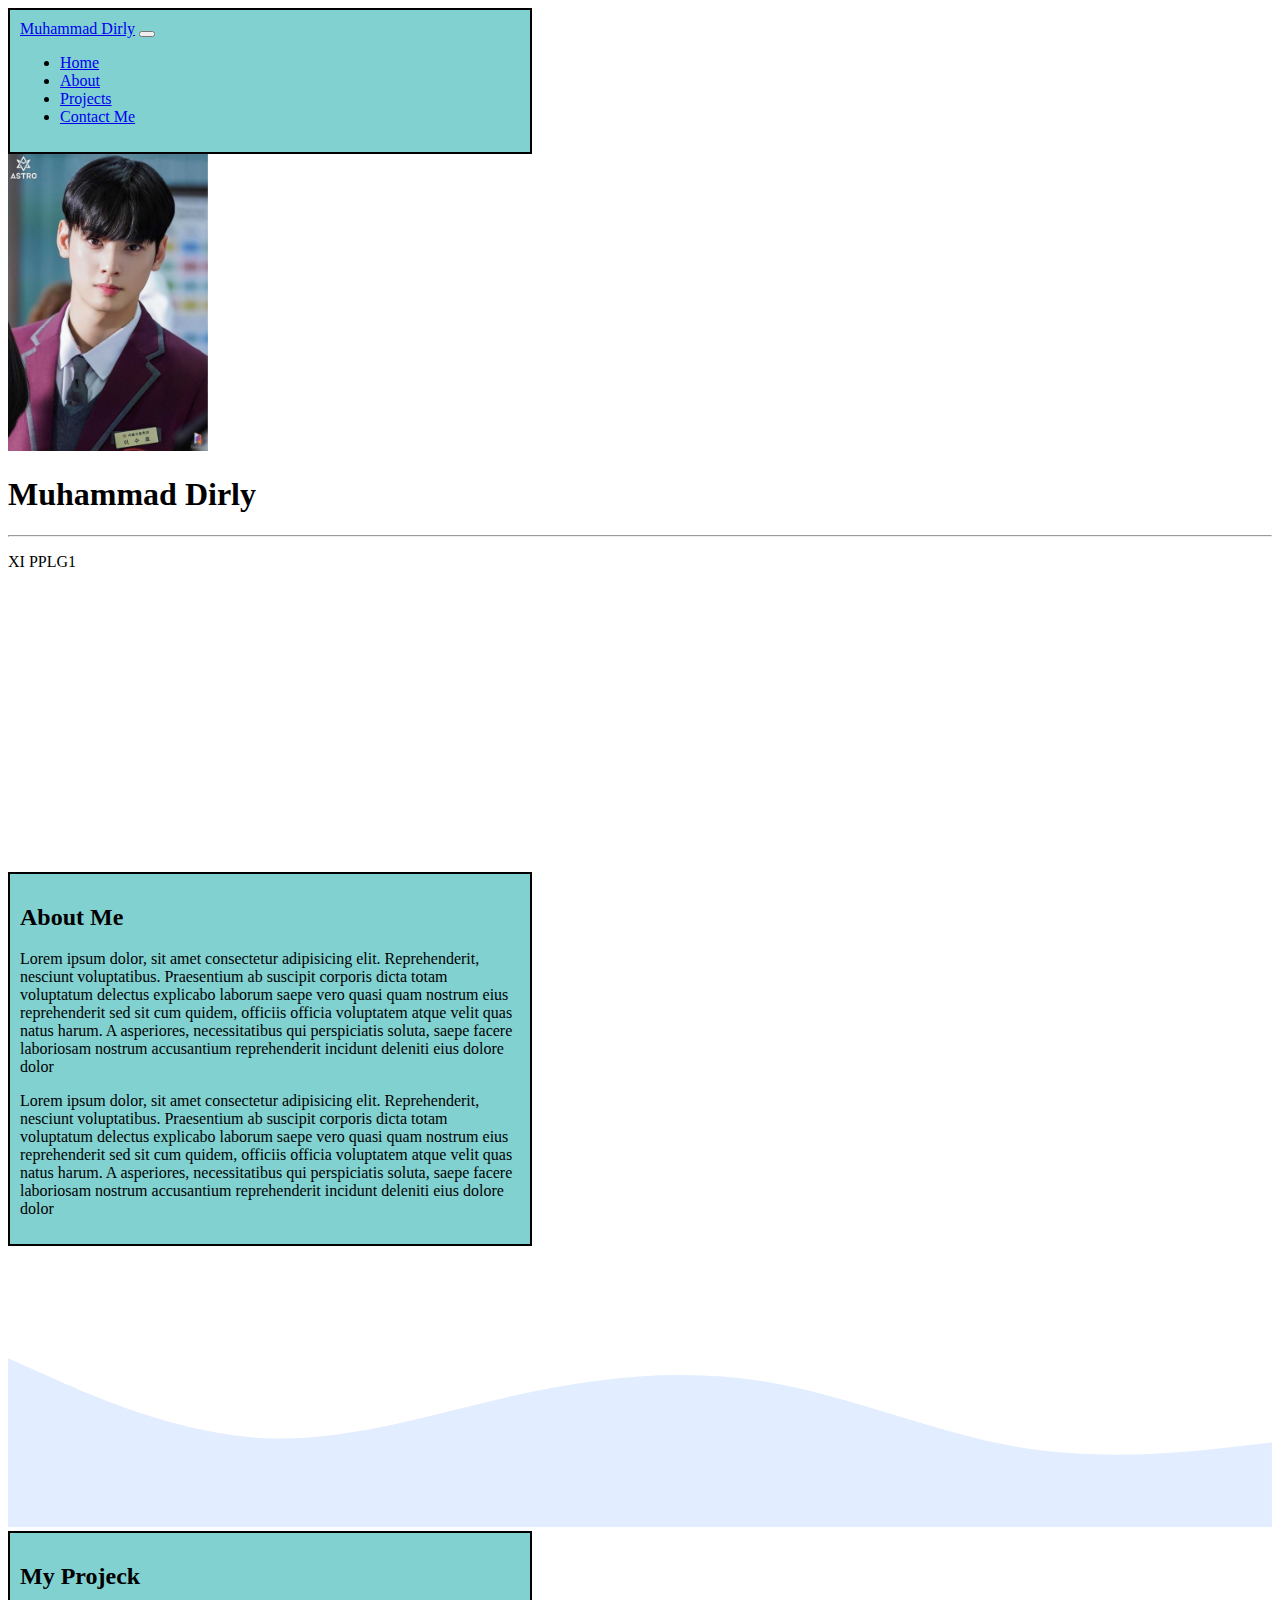
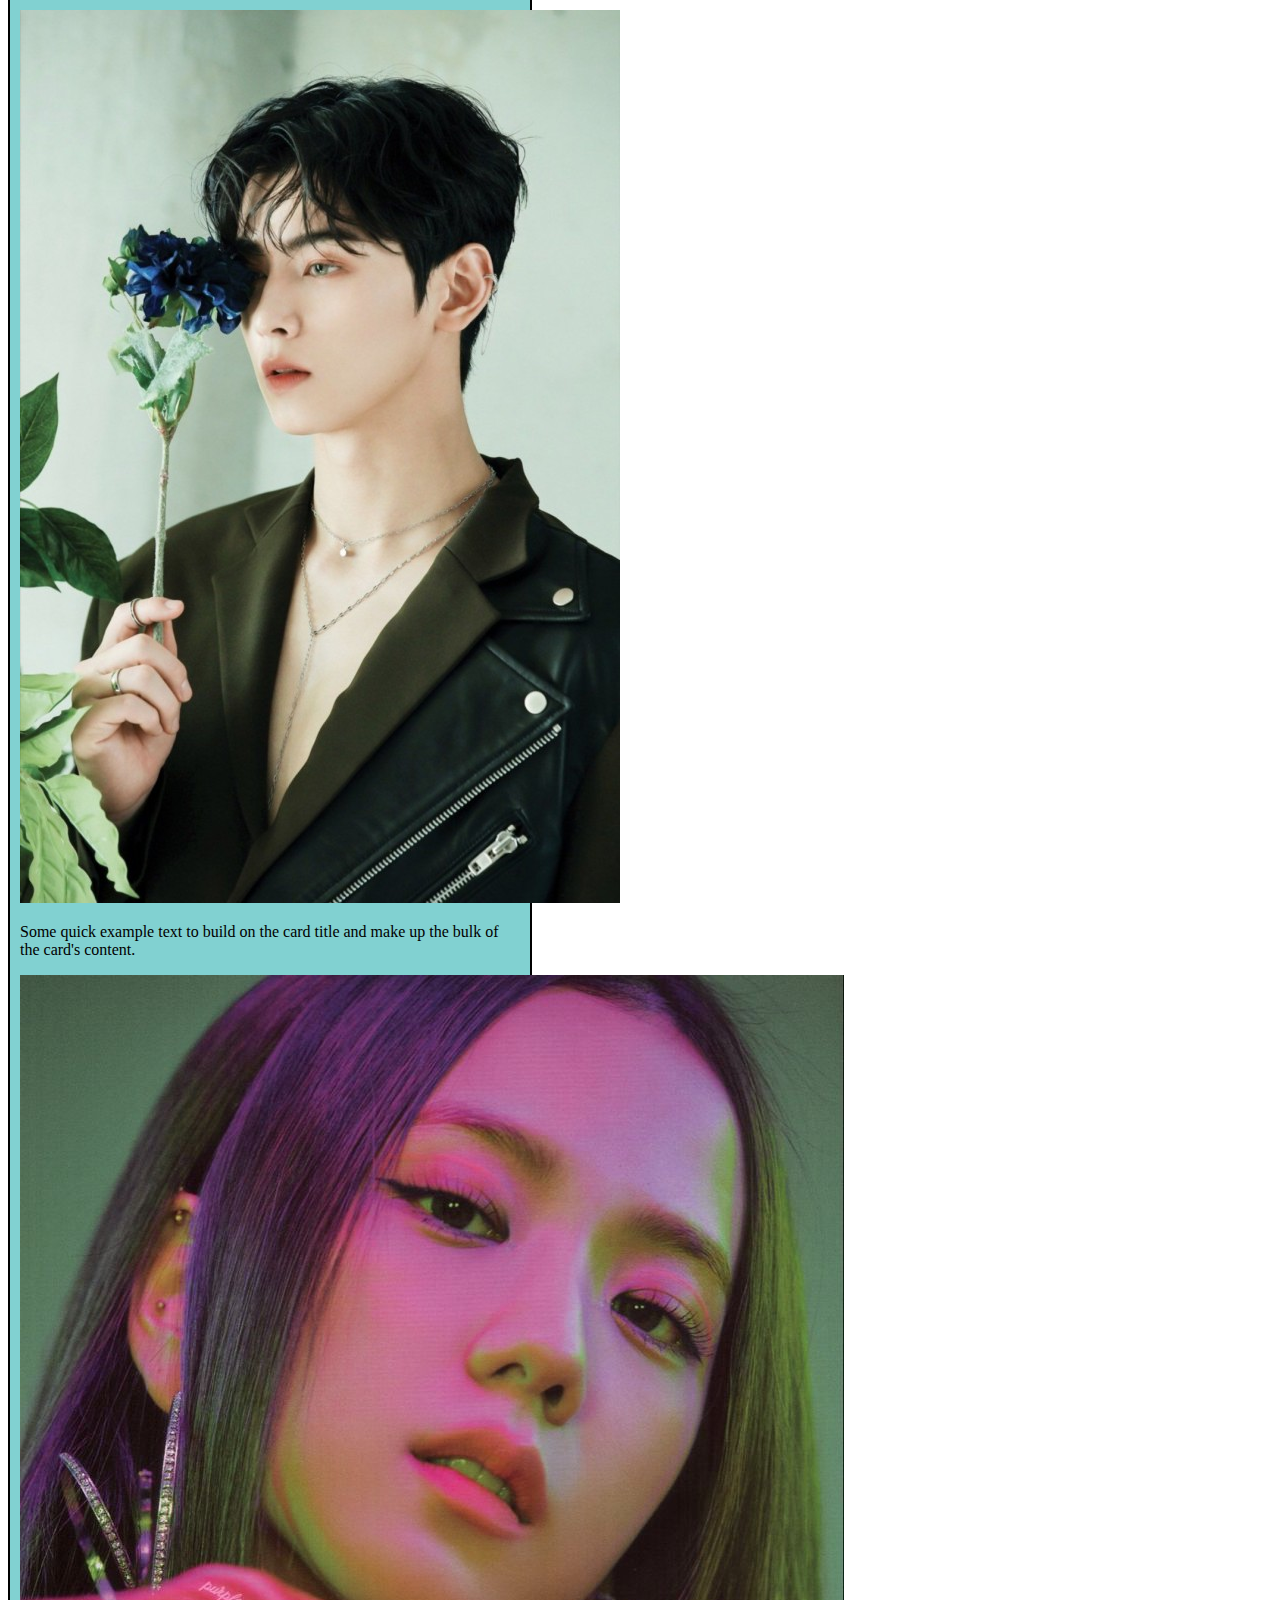
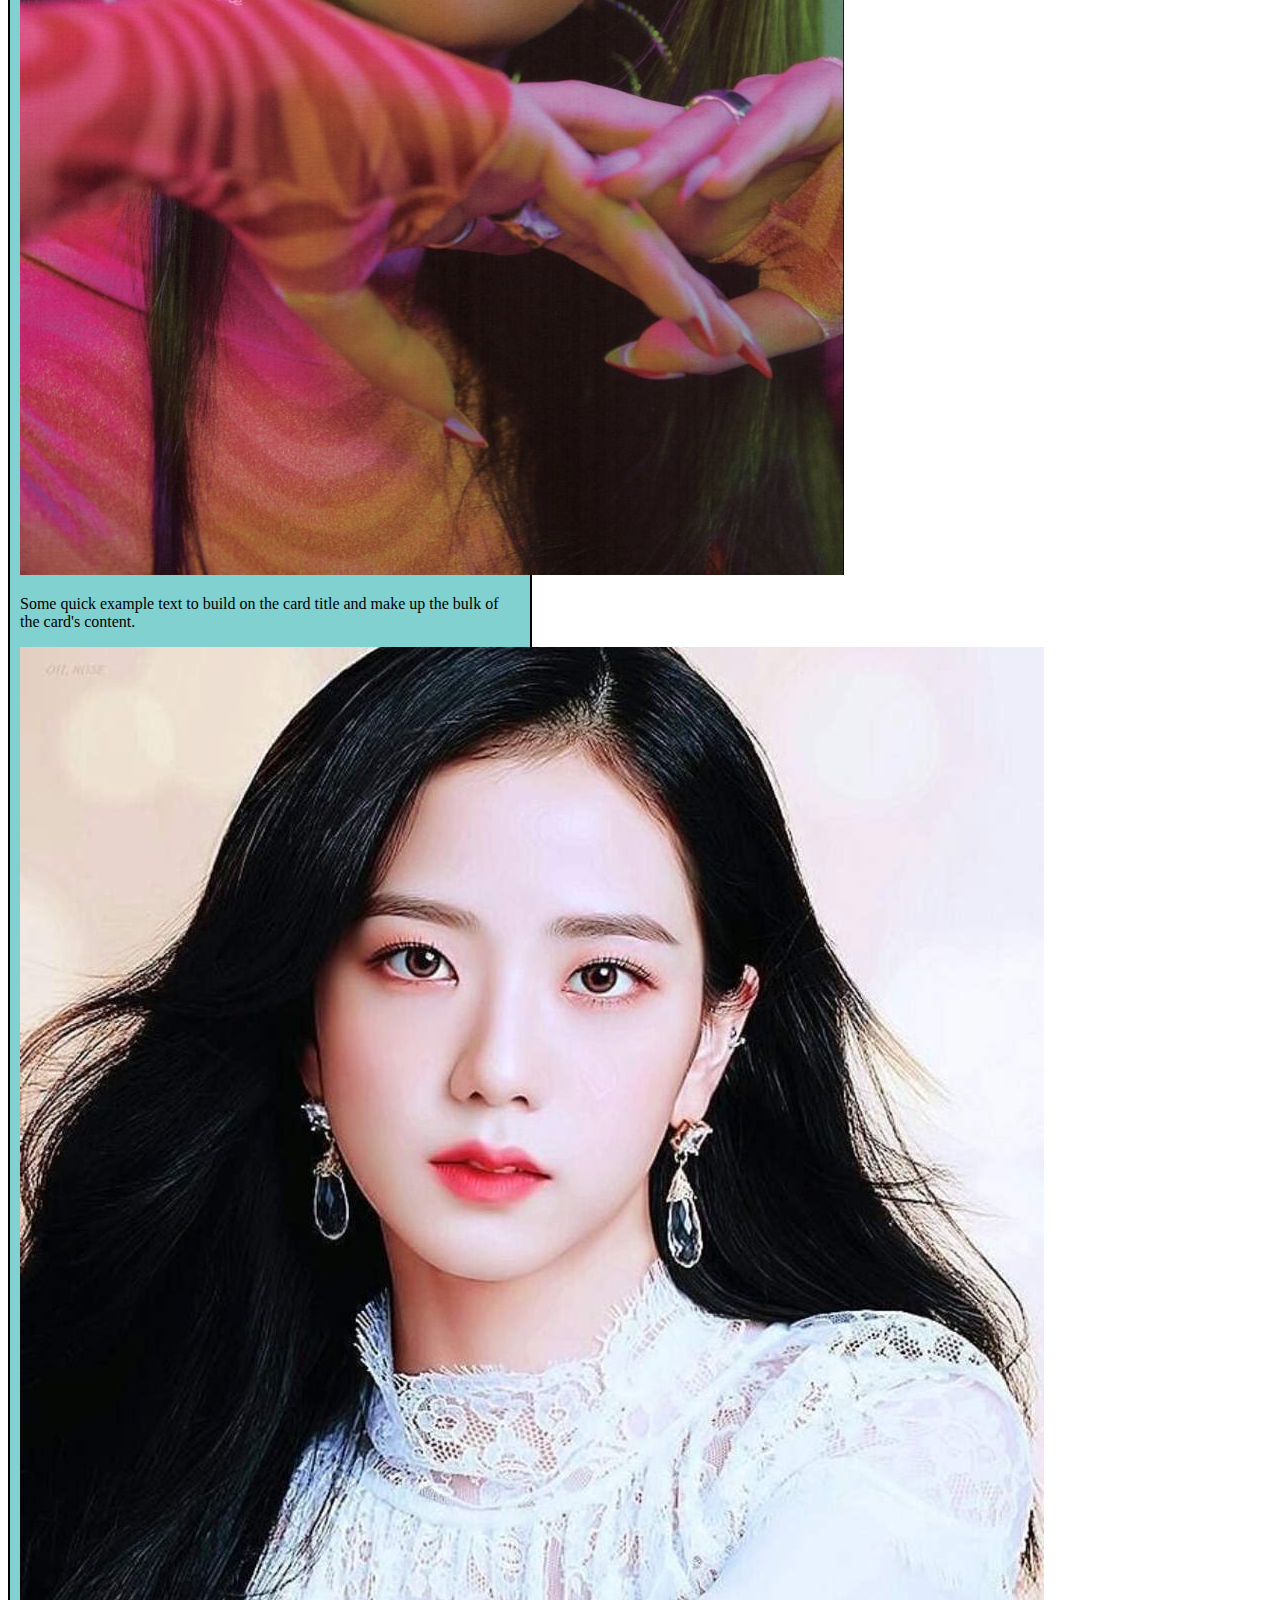
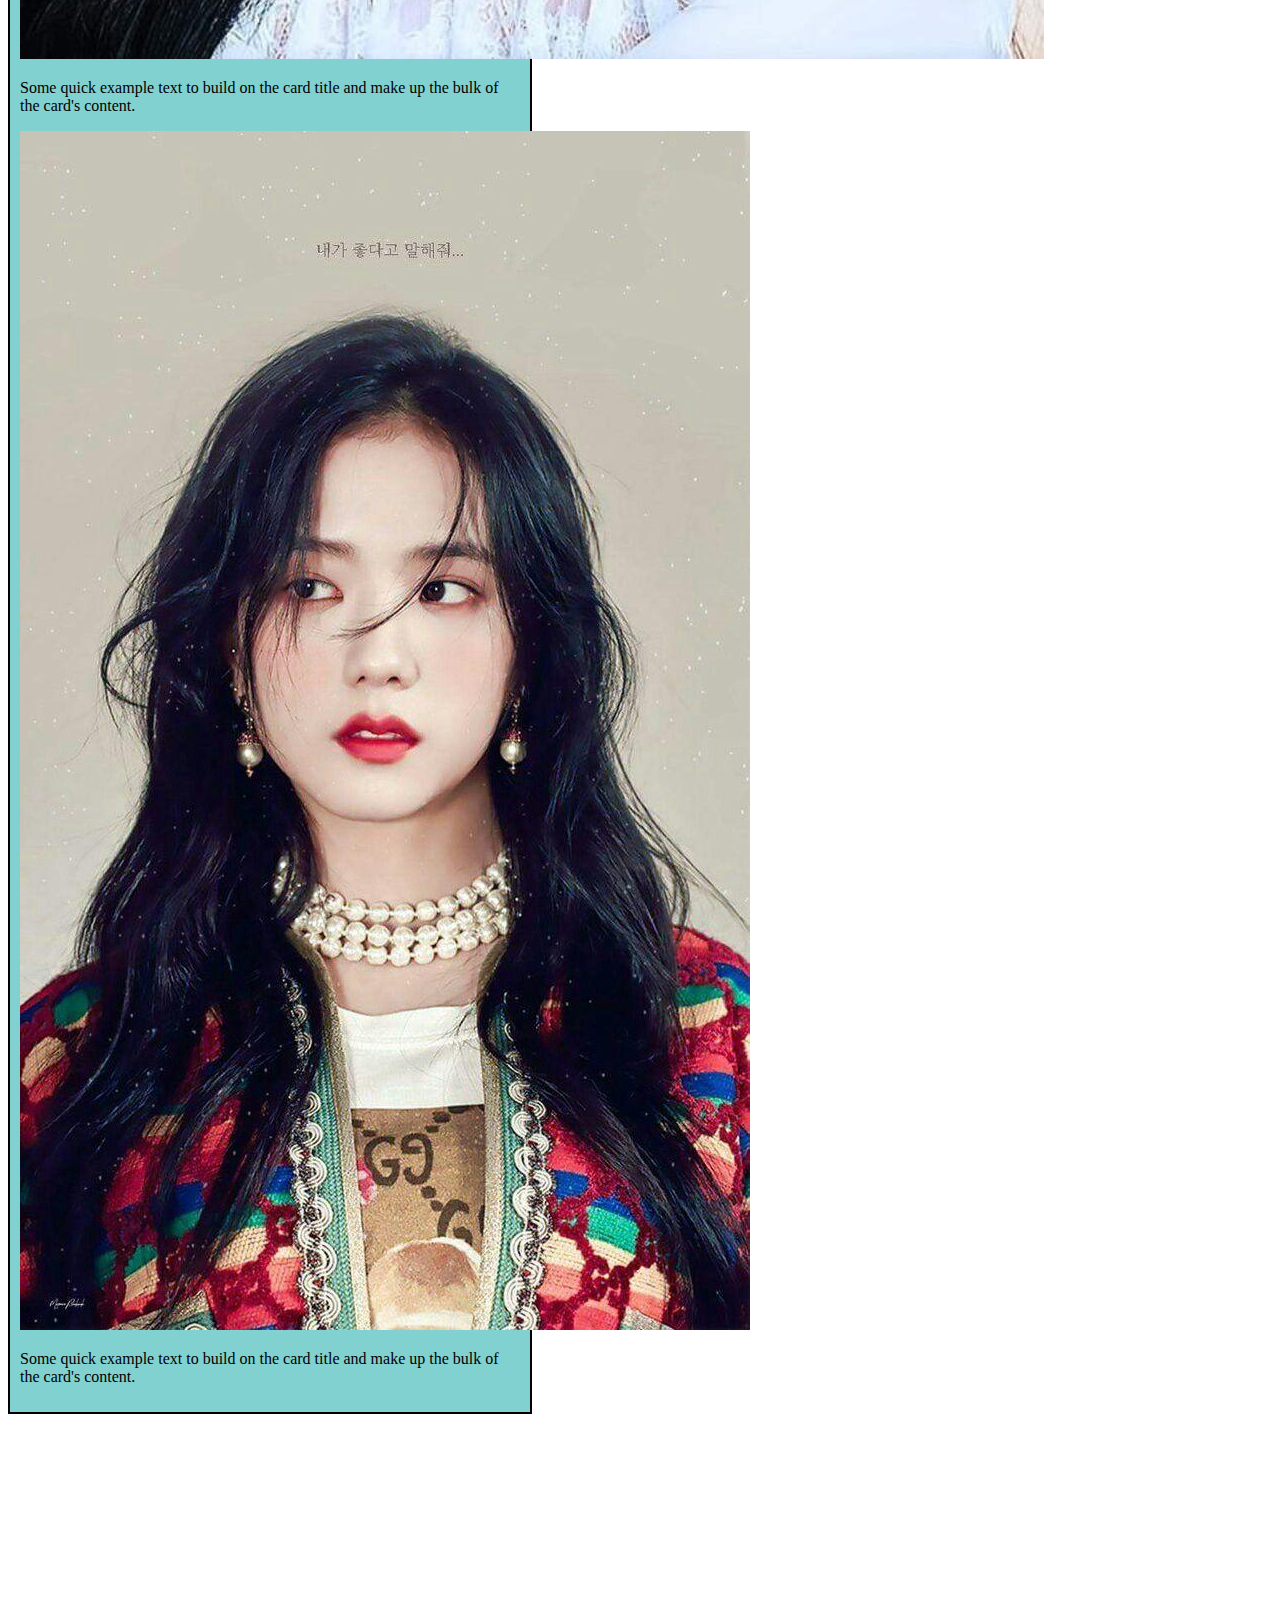
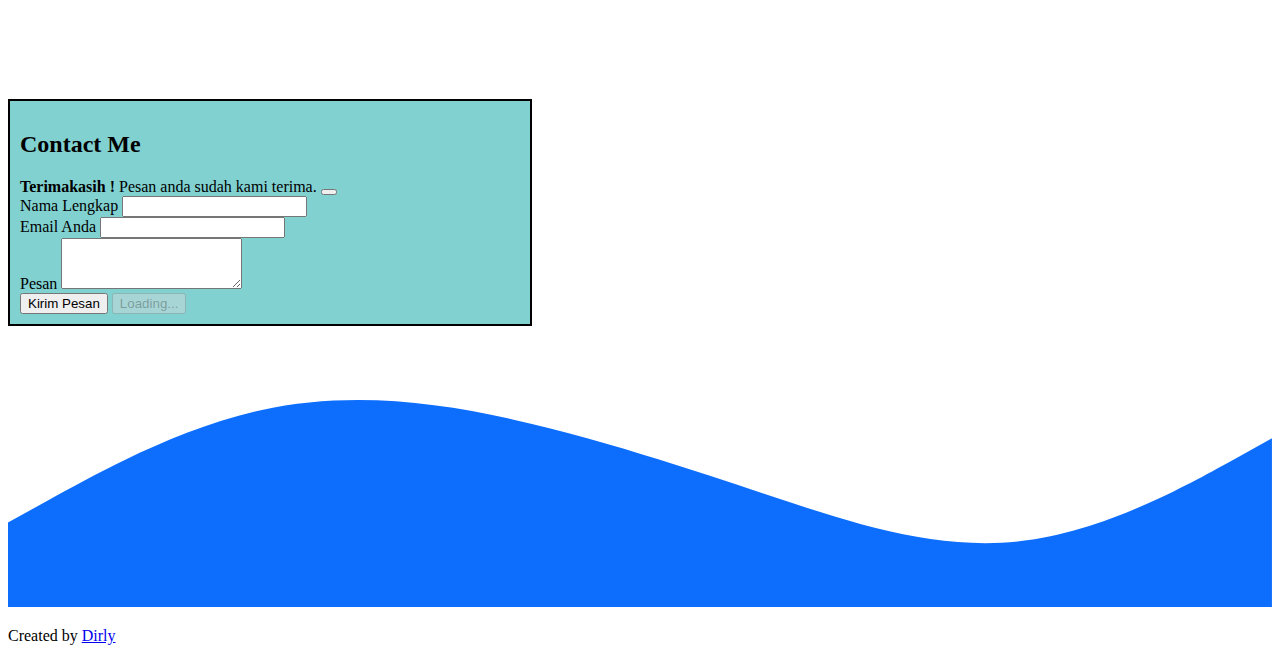
<file: index.html>
<!DOCTYPE html> 
 <html lang="en"> 
   <head> 
     <!-- Required meta tags --> 
     <meta charset="utf-8" /> 
     <meta name="viewport" content="width=device-width, initial-scale=1" /> 
  
     <!-- Bootstrap CSS --> 
     <link href="https://cdn.jsdelivr.net/npm/bootstrap@5.1.3/dist/css/bootstrap.min.css" rel="stylesheet" integrity="sha384-1BmE4kWBq78iYhFldvKuhfTAU6auU8tT94WrHftjDbrCEXSU1oBoqyl2QvZ6jIW3" crossorigin="anonymous" /> 
  
     <!-- Google Fonts --> 
     <link rel="preconnect" href="https://fonts.googleapis.com" /> 
     <link rel="preconnect" href="https://fonts.gstatic.com" crossorigin /> 
     <link href="https://fonts.googleapis.com/css2?family=Righteous&family=Viga&display=swap" rel="stylesheet" /> 
  
     <!-- My CSS -->
     <link rel="stylesheet" href="style.css" /> 
  
     <!-- Bootstrap Icons --> 
     <link rel="stylesheet" href="https://cdn.jsdelivr.net/npm/bootstrap-icons@1.7.0/font/bootstrap-icons.css" /> 
  
     <title>buatan dirly</title> 
   </head> 
   <body> 
     <!-- Navbar --> 
     <nav class="navbar navbar-expand-lg navbar-dark bg-primary fixed-top"> 
       <div class="container"> 
         <a class="navbar-brand" href="#">Muhammad Dirly</a> 
         <button class="navbar-toggler" type="button" data-bs-toggle="collapse" data-bs-target="#navbarNav" aria-controls="navbarNav" aria-expanded="false" aria-label="Toggle navigation"> 
           <span class="navbar-toggler-icon"></span> 
         </button> 
         <div class="collapse navbar-collapse" id="navbarNav"> 
           <ul class="navbar-nav ms-auto"> 
             <li class="nav-item"> 
               <a class="nav-link active" aria-current="page" href="#home">Home</a> 
             </li> 
             <li class="nav-item"> 
               <a class="nav-link" href="#about">About</a> 
             </li> 
             <li class="nav-item"> 
               <a class="nav-link" href="#projects">Projects</a> 
             </li> 
             <li class="nav-item"> 
               <a class="nav-link" href="#contactme">Contact Me</a> 
             </li> 
           </ul> 
         </div> 
       </div> 
     </nav> 
     <!-- Akhir Navbar --> 
  
     <!-- Jumbotron --> 
     <section id="home" class="jumbotron text-center"> 
       <img src="enwoo.jpg" alt="dirly" width="200" class="rounded-circle img-thumbnail">
       <h1 class="display-4">Muhammad Dirly</h1> 
       <hr/> 
       <p class="lead">XI PPLG1</p> 
       <svg xmlns="http://www.w3.org/2000/svg" viewBox="0 0 1440 320"> 
         <path 
           fill="#fff" 
           fill-opacity="1" 
           d="M0,64L48,101.3C96,139,192,213,288,224C384,235,480,181,576,170.7C672,160,768,192,864,213.3C960,235,1056,245,1152,234.7C1248,224,1344,192,1392,176L1440,160L1440,320L1392,320C1344,320,1248,320,1152,320C1056,320,960,320,864,320C768,320,672,320,576,320C480,320,384,320,288,320C192,320,96,320,48,320L0,320Z" 
         ></path> 
       </svg> 
     </section> 
     <!-- Akhir Jumbotron --> 
  
     <!-- About --> 
     <section id="about"> 
       <div class="container"> 
         <div class="row text-center mb-3"> 
           <div class="col"> 
             <h2>About Me</h2> 
           </div> 
         </div> 
         <div class="row justify-content-center fs-5 text-center"> 
           <div class="col-md-4"> 
             <p> 
               Lorem ipsum dolor, sit amet consectetur adipisicing elit. Reprehenderit, nesciunt voluptatibus. Praesentium ab suscipit corporis dicta totam voluptatum delectus explicabo laborum saepe vero quasi quam nostrum eius 
               reprehenderit sed sit cum quidem, officiis officia voluptatem atque velit quas natus harum. A asperiores, necessitatibus qui perspiciatis soluta, saepe facere laboriosam nostrum accusantium reprehenderit incidunt deleniti eius 
               dolore dolor 
             </p> 
           </div> 
  
           <div class="col-md-4"> 
             <p> 
               Lorem ipsum dolor, sit amet consectetur adipisicing elit. Reprehenderit, nesciunt voluptatibus. Praesentium ab suscipit corporis dicta totam voluptatum delectus explicabo laborum saepe vero quasi quam nostrum eius 
               reprehenderit sed sit cum quidem, officiis officia voluptatem atque velit quas natus harum. A asperiores, necessitatibus qui perspiciatis soluta, saepe facere laboriosam nostrum accusantium reprehenderit incidunt deleniti eius 
               dolore dolor 
             </p> 
           </div> 
         </div> 
       </div> 
       <svg xmlns="http://www.w3.org/2000/svg" viewBox="0 0 1440 320"> 
         <path 
           fill="#e2edff" 
           fill-opacity="1" 
           d="M0,128L48,149.3C96,171,192,213,288,218.7C384,224,480,192,576,170.7C672,149,768,139,864,154.7C960,171,1056,213,1152,229.3C1248,245,1344,235,1392,229.3L1440,224L1440,320L1392,320C1344,320,1248,320,1152,320C1056,320,960,320,864,320C768,320,672,320,576,320C480,320,384,320,288,320C192,320,96,320,48,320L0,320Z" 
         ></path> 
       </svg> 
     </section> 
     <!-- Akhir About --> 
  
     <!-- Projects --> 
   <div id="projeck">
      <div class="container">
        <div class="row text-center">
          <div class="col">
            <h2>My Projeck</h2>
          </div>
        </div>
        <div class="row">
          <div class="col-sm-4 mb-3">
            <div class="card">
              <img src="enwoo2.jpg" class="card-img-top" alt="Dirly" >
              <div class="card-body">
                <p class="card-text">Some quick example text to build on the card title and make up the bulk of the card's content.</p>
              </div>
            </div>
          </div>
          <div class="col-sm-4 mb-3">
            <div class="card">
              <img src="jisoo.jpg" class="card-img-top" alt="Dirly">
              <div class="card-body">
                <p class="card-text">Some quick example text to build on the card title and make up the bulk of the card's content.</p>
              </div>
            </div>
          </div>
          <div class="col-sm-4 mb-3">
            <div class="card">
              <img src="jisoo2.jpg" class="card-img-top" alt="Dirly">
              <div class="card-body">
                <p class="card-text">Some quick example text to build on the card title and make up the bulk of the card's content.</p>
              </div>
            </div>
          </div>
          <div class="col-sm-4 mb-3">
            <div class="card">
              <img src="jisoo3.jpg" class="card-img-top" alt="dirly">
              <div class="card-body">
                <p class="card-text">Some quick example text to build on the card title and make up the bulk of the card's content.</p>
              </div>
            </div>
          </div>
        </div>
      </div>
       <svg xmlns="http://www.w3.org/2000/svg" viewBox="0 0 1440 320"> 
         <path 
           fill="#fff" 
           fill-opacity="1" 
           d="M0,224L48,224C96,224,192,224,288,208C384,192,480,160,576,144C672,128,768,128,864,144C960,160,1056,192,1152,197.3C1248,203,1344,181,1392,170.7L1440,160L1440,320L1392,320C1344,320,1248,320,1152,320C1056,320,960,320,864,320C768,320,672,320,576,320C480,320,384,320,288,320C192,320,96,320,48,320L0,320Z" 
         ></path> 
       </svg> 
     </section> 
     <!-- Akhir Projects --> 
  
     <!-- Contact Me --> 
     <section id="contactme"> 
       <div class="container"> 
         <div class="row text-center mb-3"> 
           <div class="col"> 
             <h2>Contact Me</h2> 
           </div> 
         </div> 
         <div class="row justify-content-center"> 
           <div class="col-md-6"> 
             <div class="alert alert-success alert-dismissible fade show my-alert d-none" role="alert"> 
               <strong>Terimakasih !</strong> Pesan anda sudah kami terima. 
               <button type="button" class="btn-close" data-bs-dismiss="alert" aria-label="Close"></button> 
             </div> 
             <form name="deni-form"> 
               <div class="mb-3"> 
                 <label for="name" class="form-label">Nama Lengkap</label> 
                 <input type="text" class="form-control" id="name" aria-describedby="name" name="nama" /> 
               </div> 
               <div class="mb-3"> 
                 <label for="email" class="form-label">Email Anda</label> 
                 <input type="email" class="form-control" id="email" aria-describedby="email" name="email" /> 
               </div> 
               <div class="mb-3"> 
                 <label for="pesan" class="form-label">Pesan</label> 
                 <textarea id="pesan" class="form-control" rows="3" name="pesan"></textarea> 
               </div> 
               <button type="submit" class="btn btn-primary btn-kirim">Kirim Pesan</button> 
  
               <button class="btn btn-primary btn-loading d-none" type="button" disabled> 
                 <span class="spinner-border spinner-border-sm" role="status" aria-hidden="true"></span> 
                 Loading... 
               </button> 
             </form> 
           </div> 
         </div> 
       </div> 
       <svg xmlns="http://www.w3.org/2000/svg" viewBox="0 0 1440 320"> 
         <path 
           fill="#0d6efd" 
           fill-opacity="1" 
           d="M0,224L48,197.3C96,171,192,117,288,96C384,75,480,85,576,106.7C672,128,768,160,864,192C960,224,1056,256,1152,245.3C1248,235,1344,181,1392,154.7L1440,128L1440,320L1392,320C1344,320,1248,320,1152,320C1056,320,960,320,864,320C768,320,672,320,576,320C480,320,384,320,288,320C192,320,96,320,48,320L0,320Z" 
         ></path> 
       </svg> 
     </section> 
     <!-- Akhir Contact Me --> 
  
     <!-- Footer --> 
     <footer class="bg-primary text-white text-center pb-5"> 
       <p>Created by <a target="_blank" href="https://www.instagram.com/dedirakdedirak/?igshid=NGVhN2U2NjQ0Yg%3D%3D" class="text-white fw-bold">Dirly</a></p> 
     </footer> 
     <!-- Akhir Footer --> 
  
     <!-- Bootstrap Bundle with Popper --> 
     <script src="https://cdn.jsdelivr.net/npm/bootstrap@5.1.3/dist/js/bootstrap.bundle.min.js" integrity="sha384-ka7Sk0Gln4gmtz2MlQnikT1wXgYsOg+OMhuP+IlRH9sENBO0LRn5q+8nbTov4+1p" crossorigin="anonymous"></script> 
   </body> 
 </html>
</file>
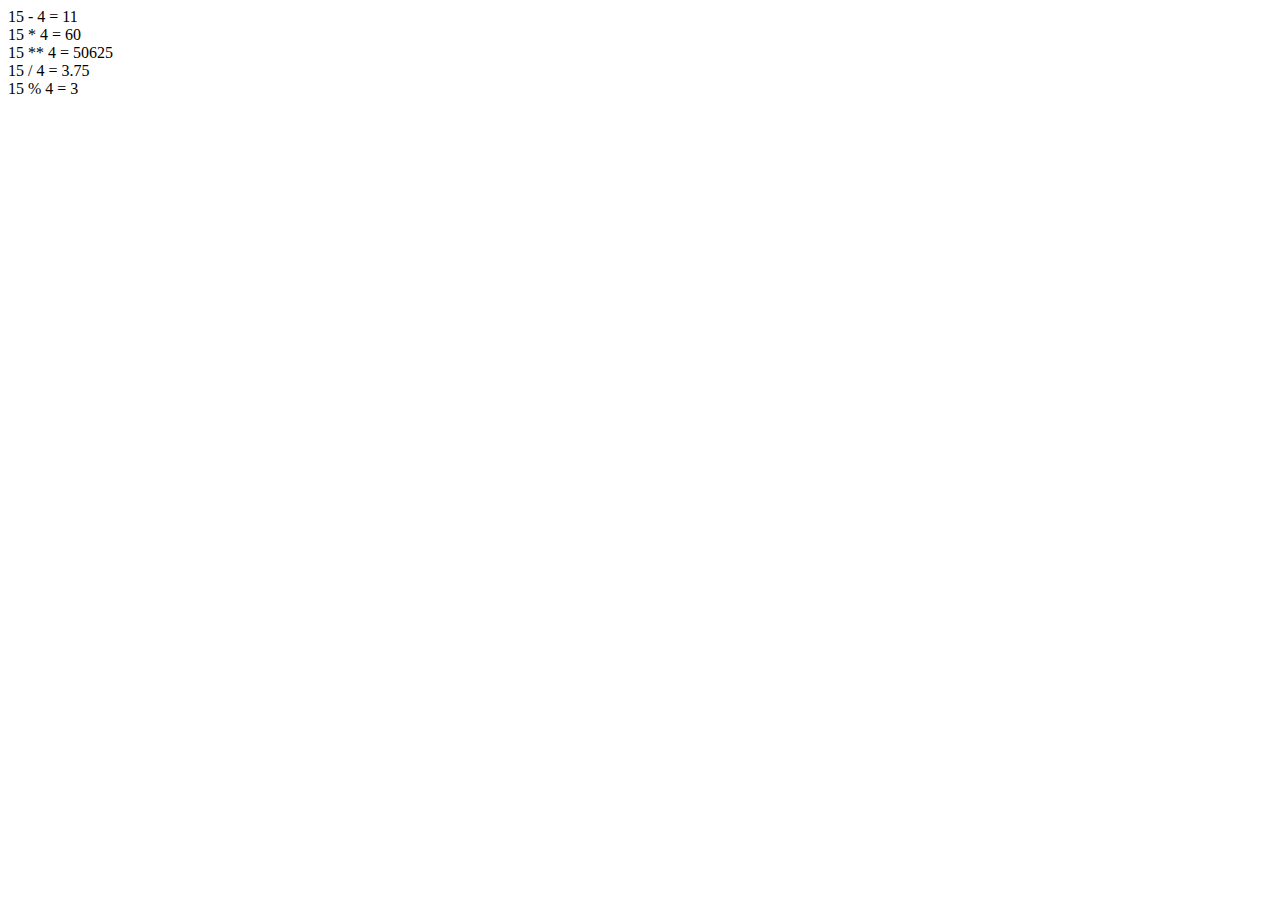
<file: aritmatika.html>
<!DOCTYPE html>
<html lang="en">

<head>
    <title>Operator Aritmatika</title>
</head>

<body>

   <script>
        var a = 15;
        var b = 4;
        var c = 0;

        // pengurangan
        c = a - b;
        document.write(`${a} - ${b} = ${c}<br/>`);

        // Perkalian
        c = a * b;
        document.write(`${a} * ${b} = ${c}<br/>`);

        // pemangkatan
        c = a ** b;
        document.write(`${a} ** ${b} = ${c}<br/>`);

        // Pembagian
        c = a / b;
        document.write(`${a} / ${b} = ${c}<br/>`);

        // Modulo
        c = a % b;
        document.write(`${a} % ${b} = ${c}<br/>`);
</script>  

</body>

</html>
</file>
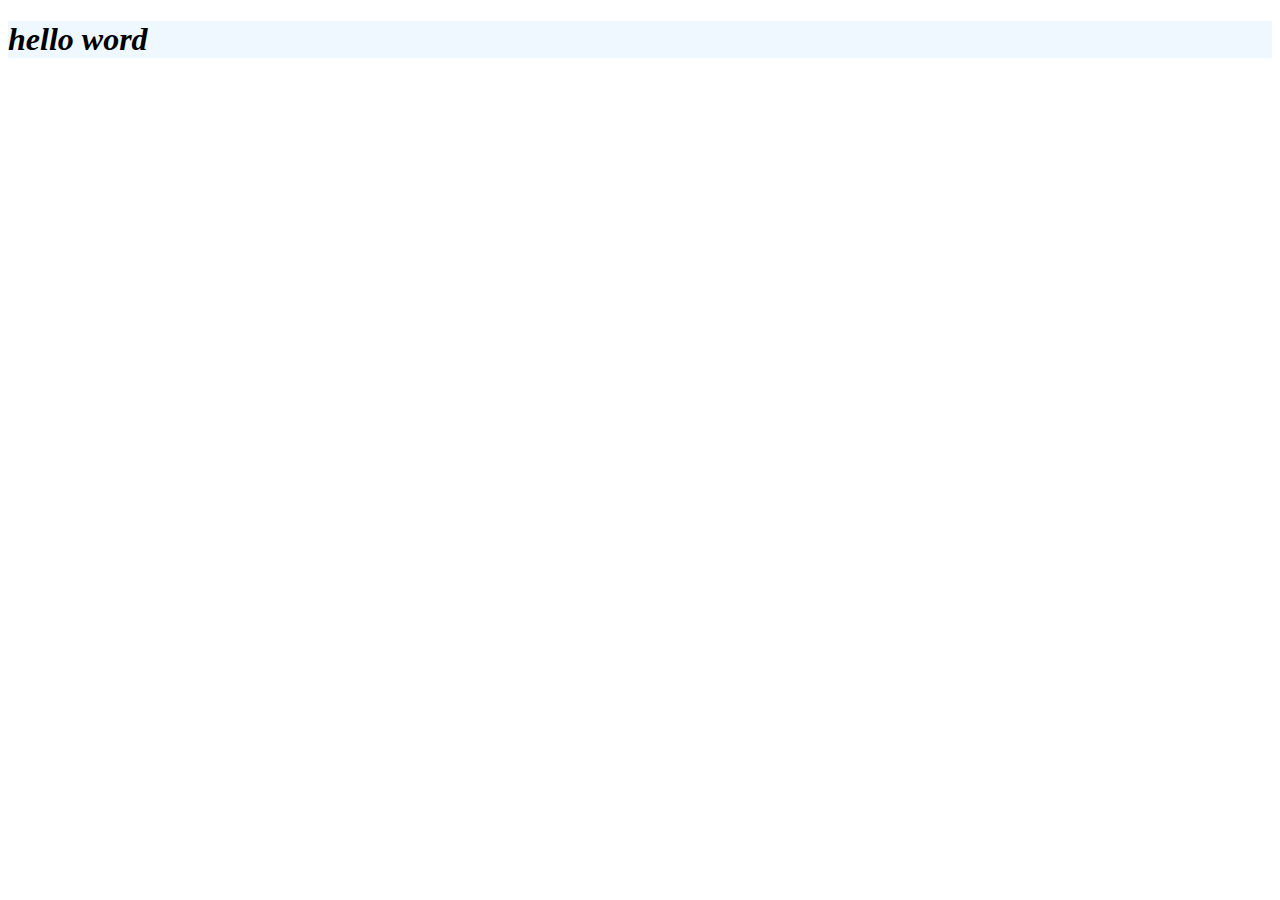
<file: belanja.html>
<!DOCTYPE html>
<html lang="en">
<head>
  <meta charset="UTF-8">
  <meta name="viewport" content="width=device-width, initial-scale=1.0">
  <title>Document</title>
</head>
<body>
  <h1 style="
  font-style:italic;
  background-color: aliceblue;
  width: 100%;"
  >hello word</h1>
  <script src="belanja.js"></script>
</body>
</html>
</file>
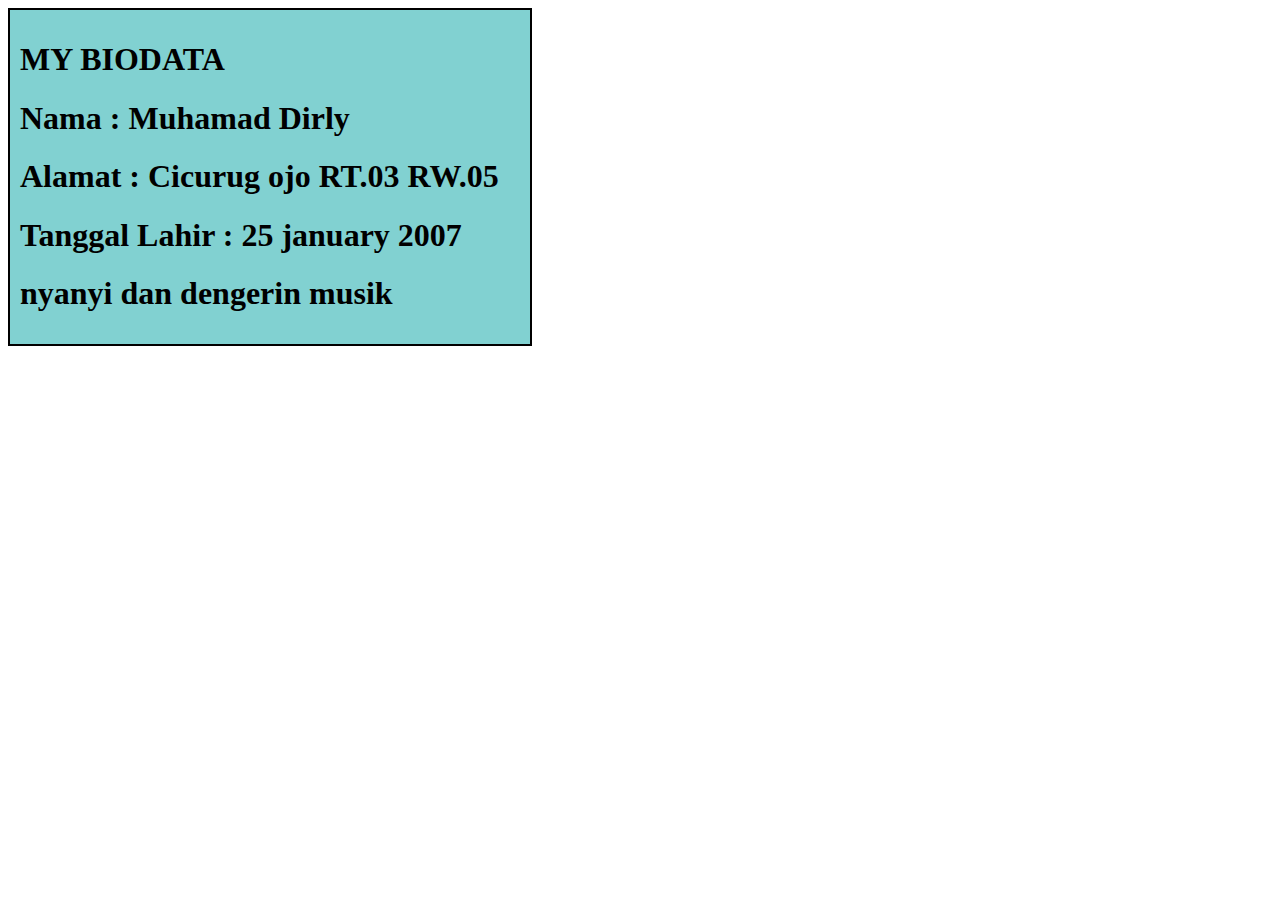
<file: biodata.html>
<!DOCTYPE html>
<html lang="en">
<head>
    <meta charset="UTF-8">
    <meta name="viewport" content="width=device-width, initial-scale=1.0">
    <title>kim jisoo</title>
    <link rel="stylesheet" href="style.css">
</head>
<body>
    <div class="container">
    <h1 id="text"></h1>
    <h1 id="nama"></h1>
    <h1 id="alamat"></h1>
    <h1 id="ttg"></h1>
    <h1 id="hoby"></h1>
    </div>
    <script src="biodata.js"></script>
</body>
</html>
</file>
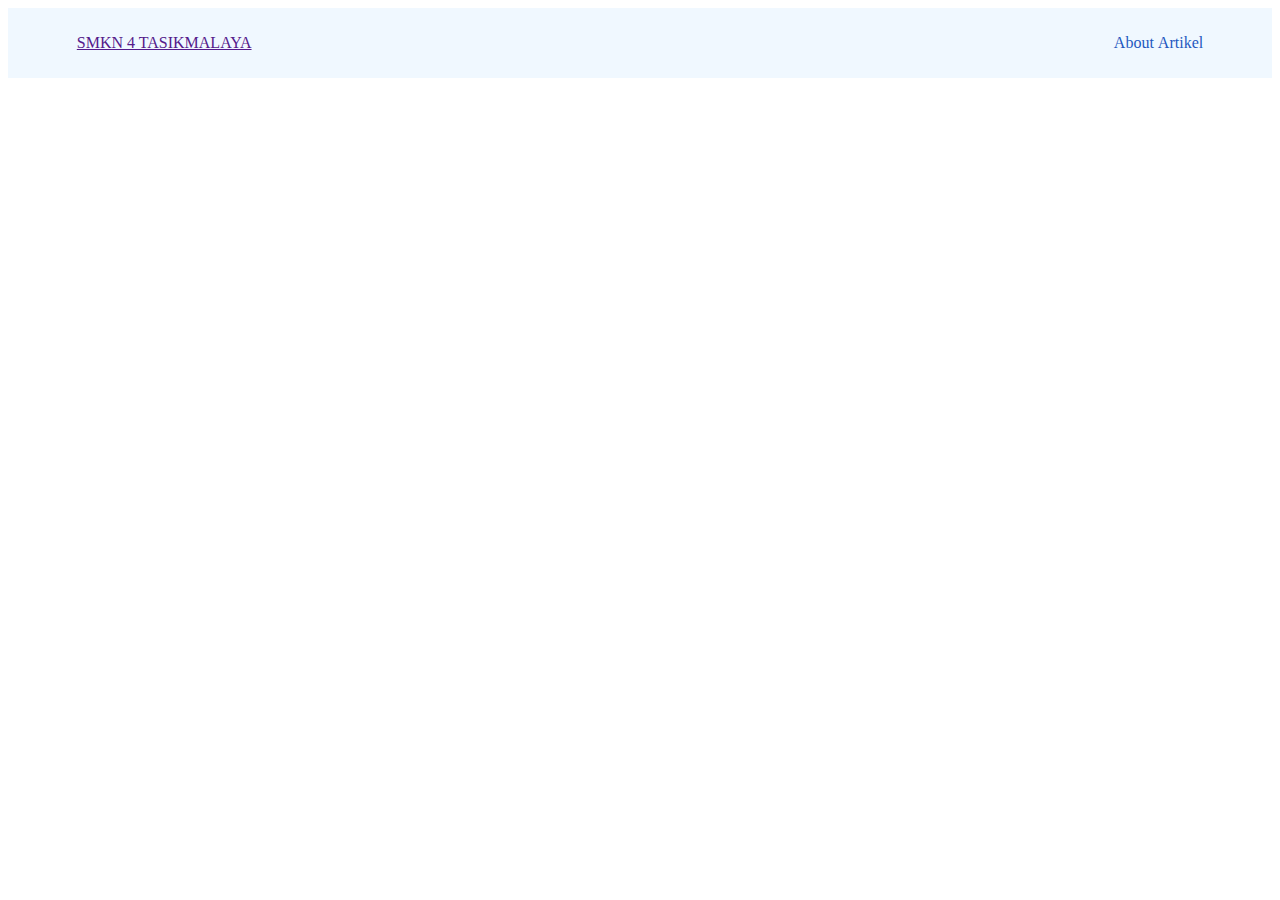
<file: dom1.html>
<!DOCTYPE html>
<html lang="en">
<head>
  <meta charset="UTF-8">
  <meta name="viewport" content="width=device-width, initial-scale=1.0">
  <title>Document</title>
  <link rel="stylesheet" href="dom.css">
</head>
<body>
  <nav class="navbar">
    <div class="container">
      <a href="">SMKN 4 TASIKMALAYA</a>
      <ul>
        <li>About</li>
        <li id="dd"> Artikel
          <ul id="Dropdown" class="none">
            <li>Artikel 1</li>
            <li>Artikel 2</li>
            <li>Artikel 3</li>
          </ul>
        </li>
      </ul>
  </div>
  </nav>
  <script src="dom.js"></script>
</body>
</html>
</file>
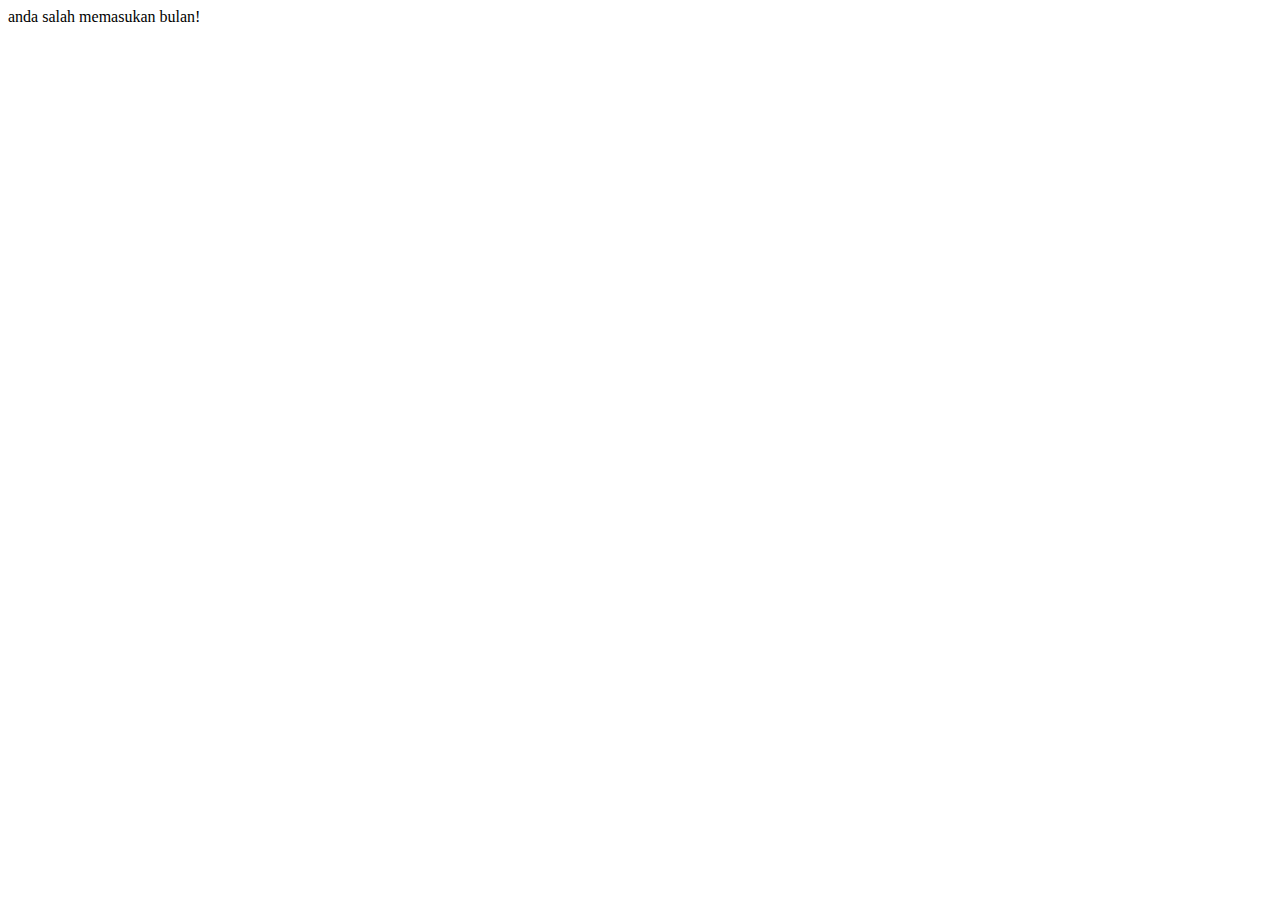
<file: tahun.html>
<!DOCTYPE html>
<html lang="en">
<head>
  <meta charset="UTF-8">
  <meta name="viewport" content="width=device-width, initial-scale=1.0">
  <title>Document</title>
</head>
<body>
  <script src="tahun.js"></script>
</body>
</html>
</file>
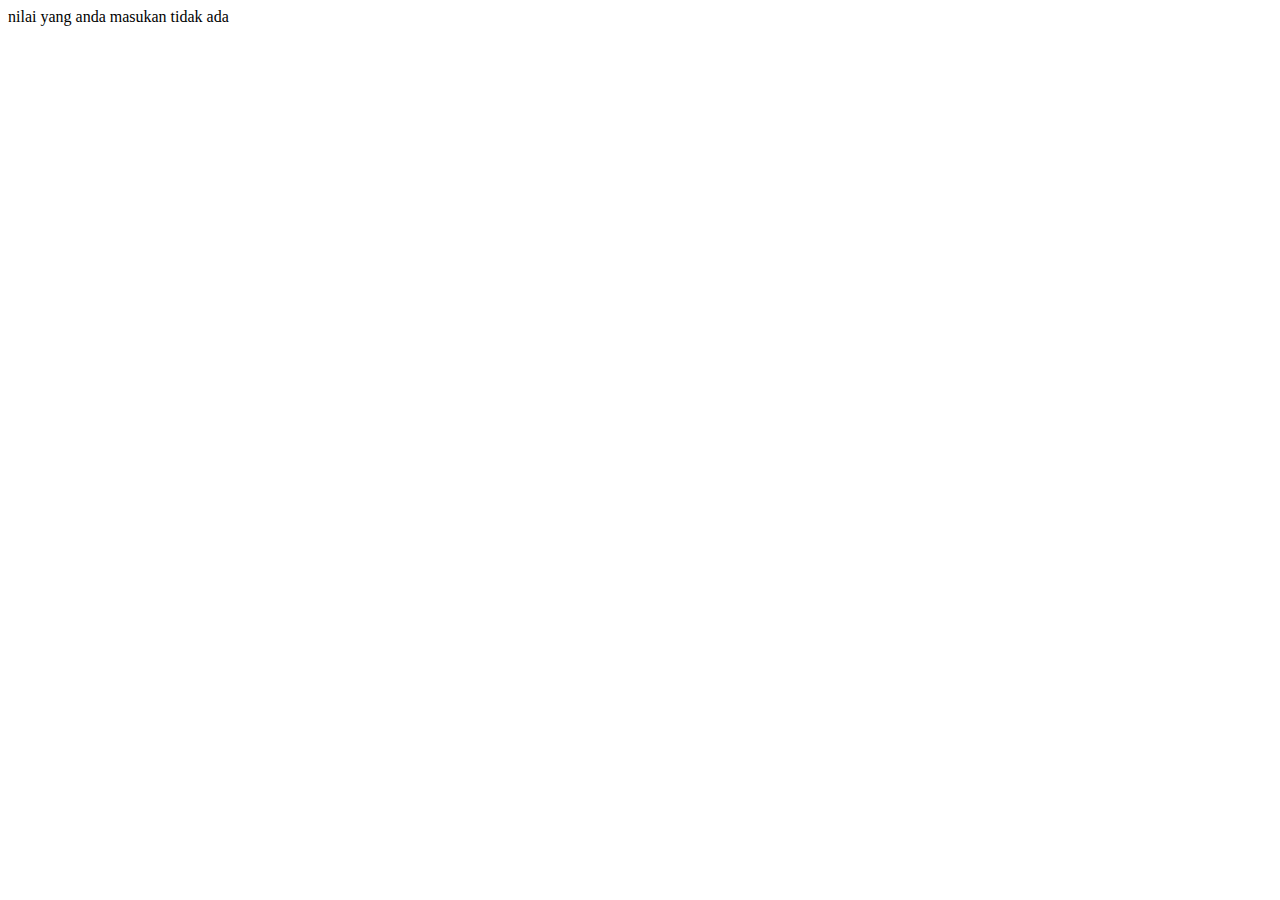
<file: latihan/nilai.html>
<!DOCTYPE html>
<html lang="en">

<head>
  <meta charset="UTF-8">
  <meta name="viewport" content="width=device-width, initial-scale=1.0">
  <title>Document</title>
</head>

<body>
  <script src="nilai.js"></script>
</body>

</html>
</file>
<file: style.css>
.container{
    background-color: rgb(129, 209, 209);
    width: 500px;
    height: 500x;
    border: 2px solid black;
    padding: 10px;
}
</file>
<file: dom.css>
.navbar {
  background-color:aliceblue;
  color: rgb(31, 88, 192);
  padding: 10px;
}

.container {
  width: 88vw;
  margin: auto;
  display: flex;
  justify-content: space-between;
  align-items: center;
}

.container ul li {
  display: inline-block;
}

.none {
  display: none;
}

#Dropdown {
  background-color: aliceblue;
  position: absolute;
  width: 110px;
}
</file>
